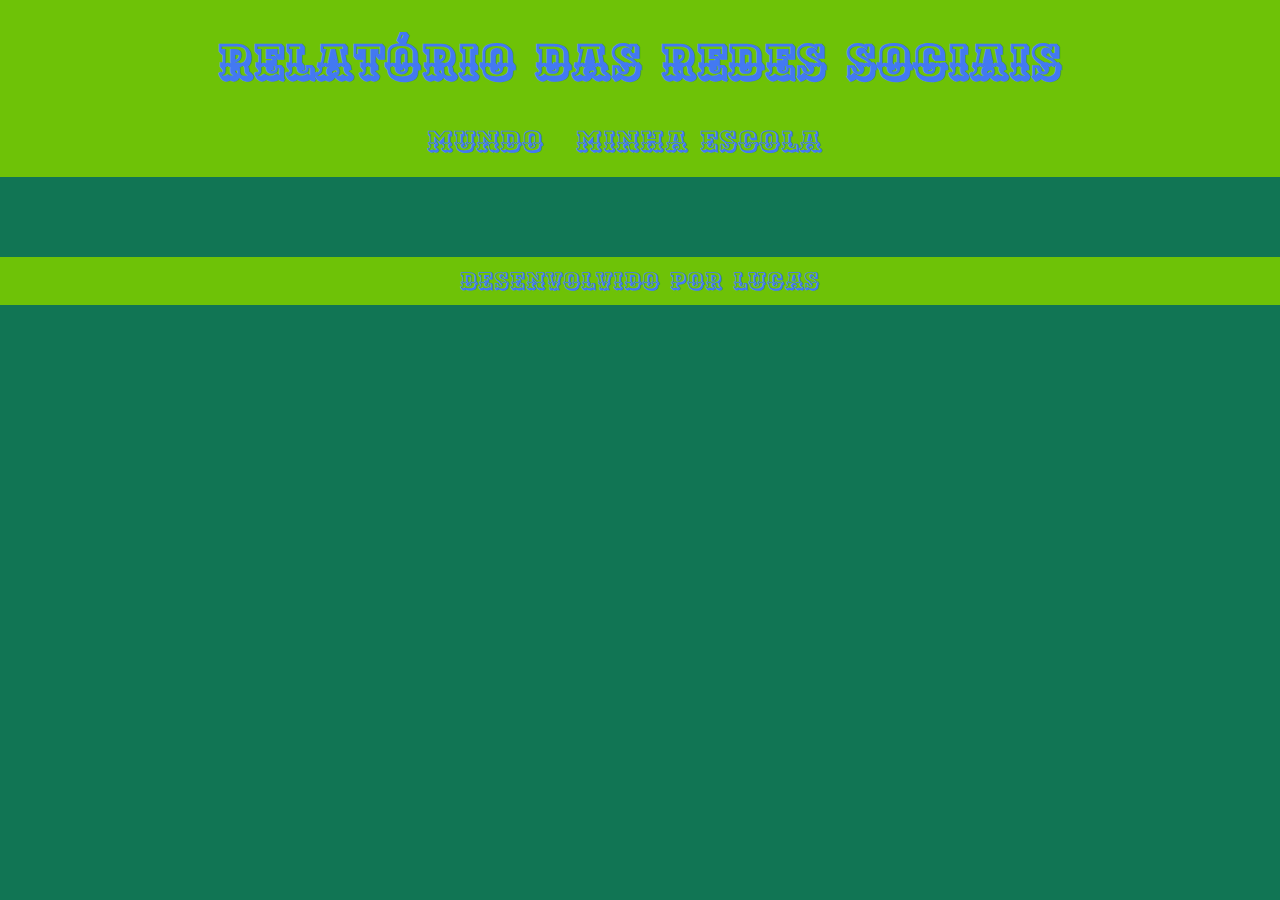
<file: index.html>
<!DOCTYPE html>
<html lang="pt-br">
<head>
    <meta charset="UTF-8">
    <meta name="viewport" content="width=device-width, initial-scale=1.0">
    <title>Redes sociais - Mundo</title>
    <link rel="stylesheet" href="style.css" class="css">
    <script src="https://cdn.plot.ly/plotly-2.27.0.min.js" charset="utf-8"></script>
</head>
<body>
    <header>
        <h1>Relatório das redes sociais</h1>
        <nav>
            <a href="index.html">Mundo</a>
            <a href="minha-escola.html">Minha escola</a>
        </nav>
    </header>
    <main class="graficos-section">
        <section id="graficos-container" class="graficos-container"> <!--Graficos aqui--></section> 
    </main>  
    <footer>
        <p>Desenvolvido por Lucas</p>
    </footer> 
    <script type="module" src="graficos/common.js"></script>
    <script type="module" src="graficos/informacoesGlobais.js"></script>
    <script type="module" src="graficos/quantidadeUsuarios.js"></script>
    <script type="module" src="graficos/redesFavoritasMundo.js"></script>
    <script type="module" src="graficos/redesSociaisMinhaEscola.js"></script>
</body>
</html>
</file>
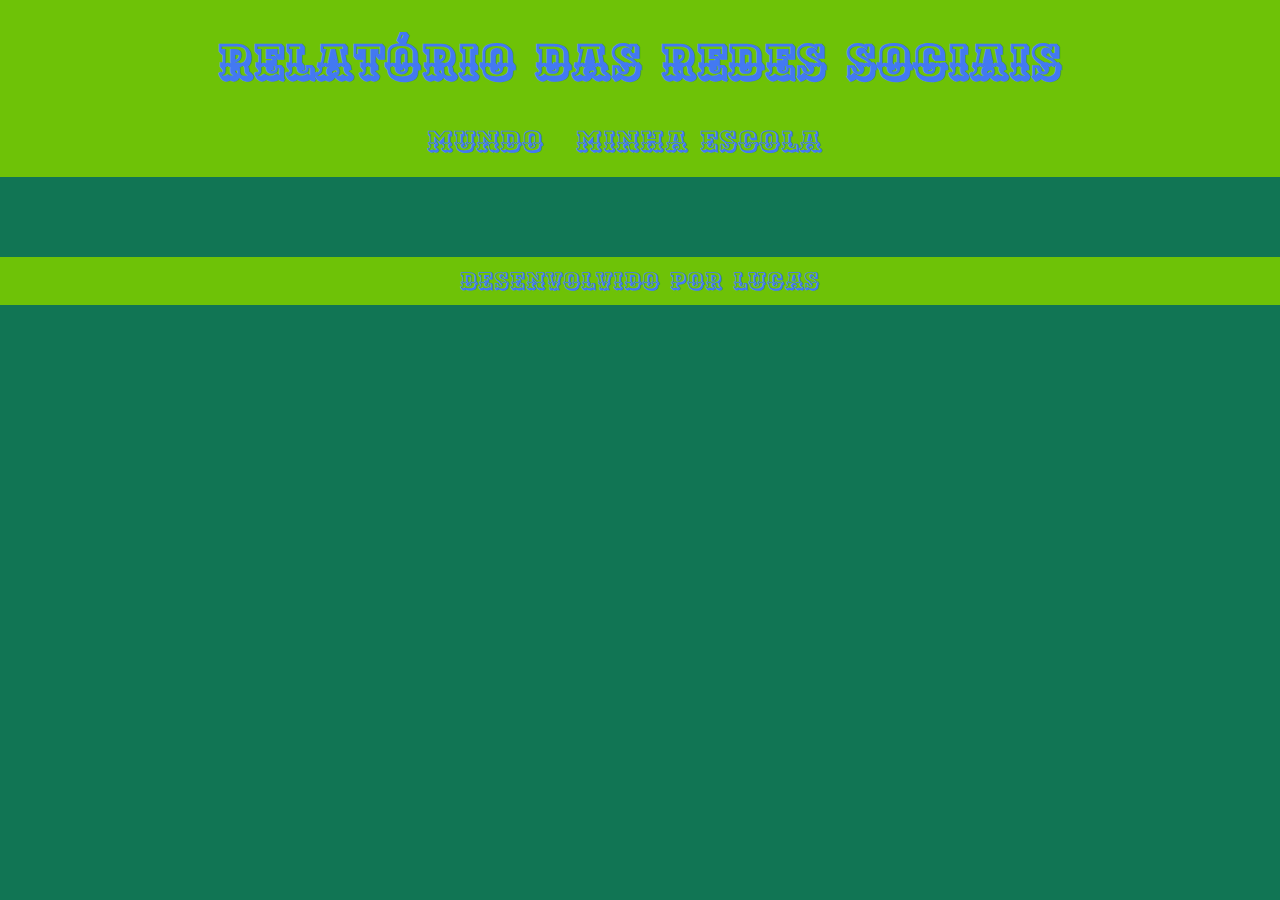
<file: minha-escola.html>
<!DOCTYPE html>
<html lang="pt-br">
<head>
    <meta charset="UTF-8">
    <meta name="viewport" content="width=device-width, initial-scale=1.0">
    <title>Redes Sociais - Minha escola</title>
    <link rel="stylesheet" href="style.css">
    <script src="https://cdn.plot.ly/plotly-2.27.0.min.js" charset="utf-8"></script>
</head>
<body>
    <header>
        <h1>Relatório das redes sociais</h1>
        <nav>
            <a href="index.html">Mundo</a>
            <a href="minha-escola.html">Minha escola</a>
        </nav>
    </header>
    <main class="graficos-section">
        <section id="graficos-container" class="graficos-container">
            <!-- crie os gráficos/texto aqui -->
        </section>
    </main>
    <footer>
        <p>Desenvolvido por Lucas</p>
    </footer>
    <script type="module" src="graficos/common.js"></script>
    <script type="module" src="graficos/redesSociaisMinhaEscola.js"></script>
</body>
</html>
</file>
<file: style.css>
@import url('https://fonts.googleapis.com/css2?family=Ewert&display=swap');

:root{
    --cor-de-fundo: #117554;
    --cor-secundaria: #6EC207;
    --cor-primaria: #4379F2;  
    --font: "Ewert", serif;
}

body{
    background-color: var(--cor-de-fundo);
    color: var(--cor-primaria);
    height: 100vh;
    font-family: var(--font);
    margin: 0;
}

header{
    background-color: var(--cor-secundaria);
    text-align: center;
    padding: 1px;
}

h1{
    font-size: 3rem;
    font-weight: 700;
}

nav{
    display: flex;
    justify-content: center;
    font-weight: 400;
}

nav a{
    text-decoration: none;
    color: var(--cor-primaria);
    margin: 0 2rem 1rem 0rem;
    font-size: 1.8rem;
}

nav a:hover{
    text-decoration: underline;
    transform: scale(0.90); 
    transition: transform 0.1s;
}

.grafico {
    margin-top: 3rem;
}

.graficos-container {
    margin: 5rem;  
}

.graficos-container__texto{
    font-size: 1.3rem;
    text-align: center;
    padding: 2rem;
    border: solid var(--cor-primaria);
}

span {
    font-weight: bold;
    color: var(--cor-secundaria );
}

footer{
    display: flex;
    align-items: center;
    justify-content: center;
    background-color: var(--cor-secundaria);
    color: var(--cor-primaria);
    width: 100%;
    height: 3rem;
    margin-top: 2rem;
    font-size: 1.5rem;
}
</file>
